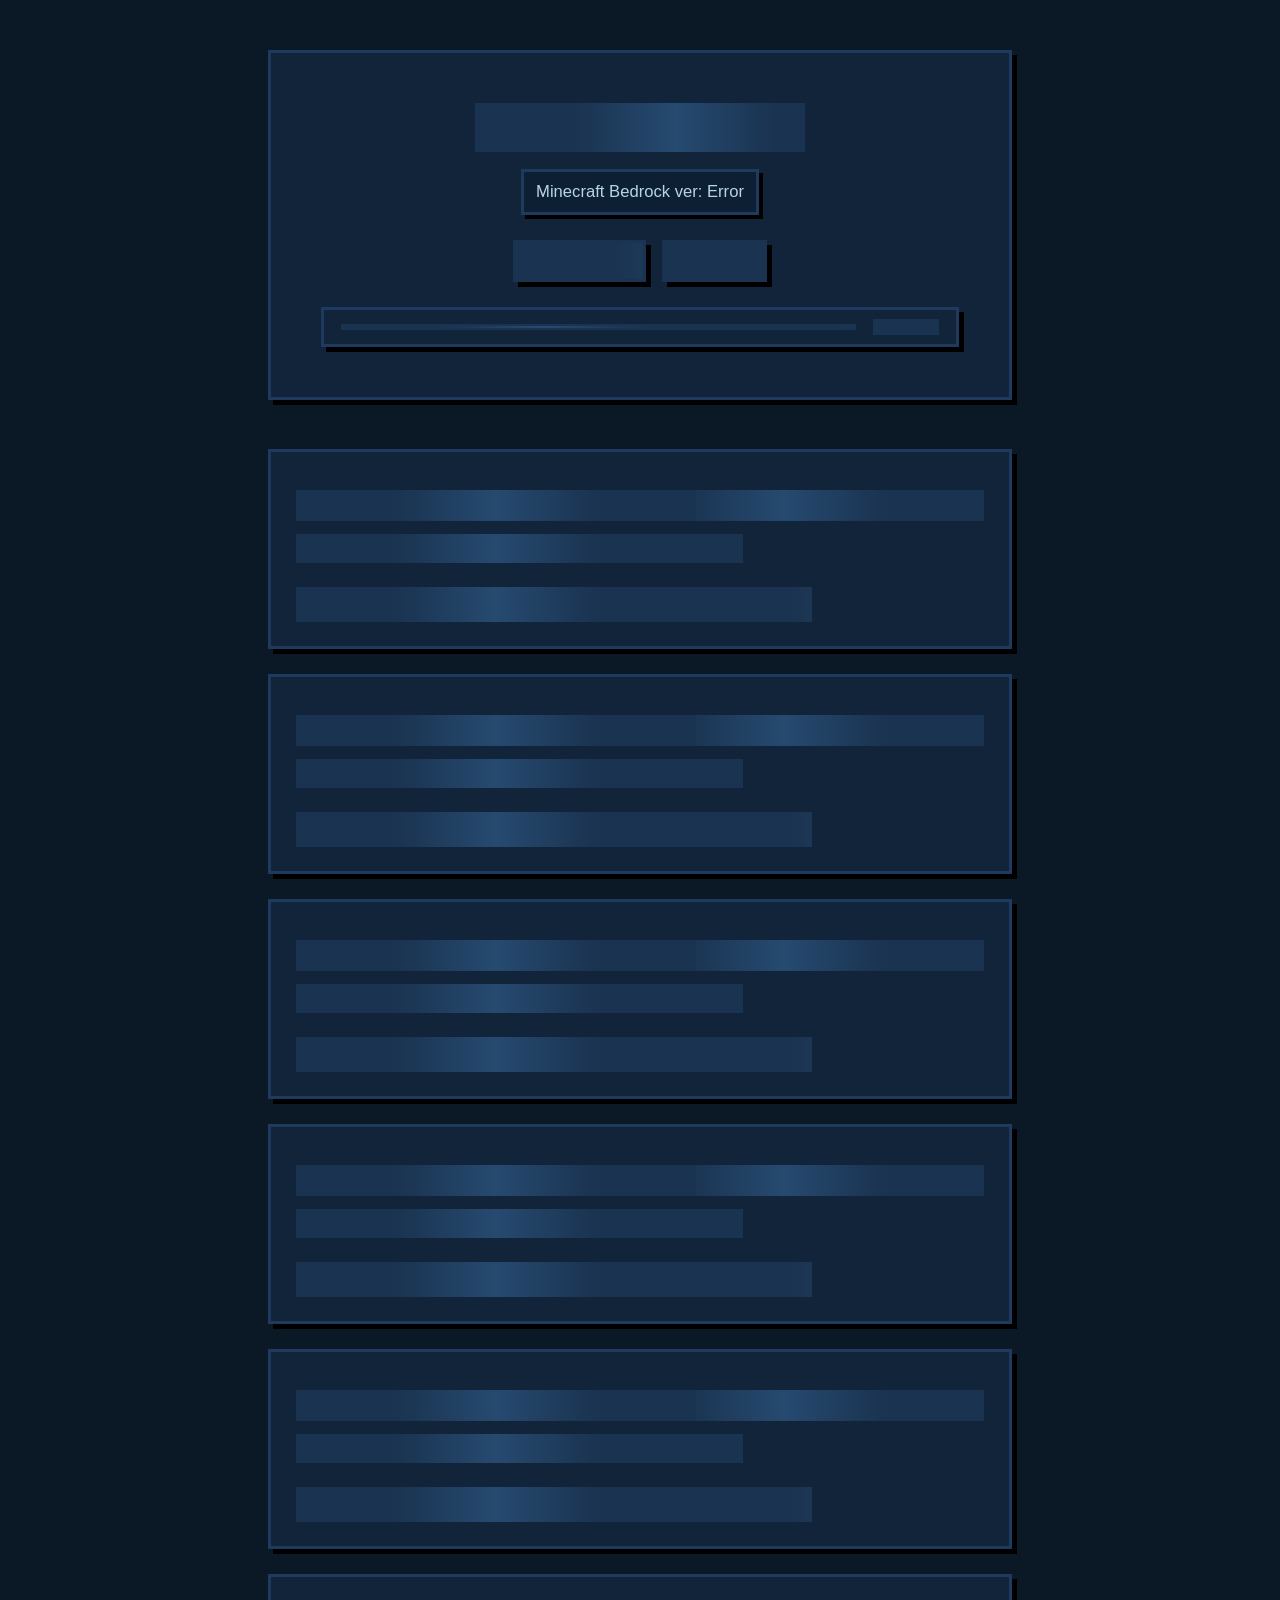
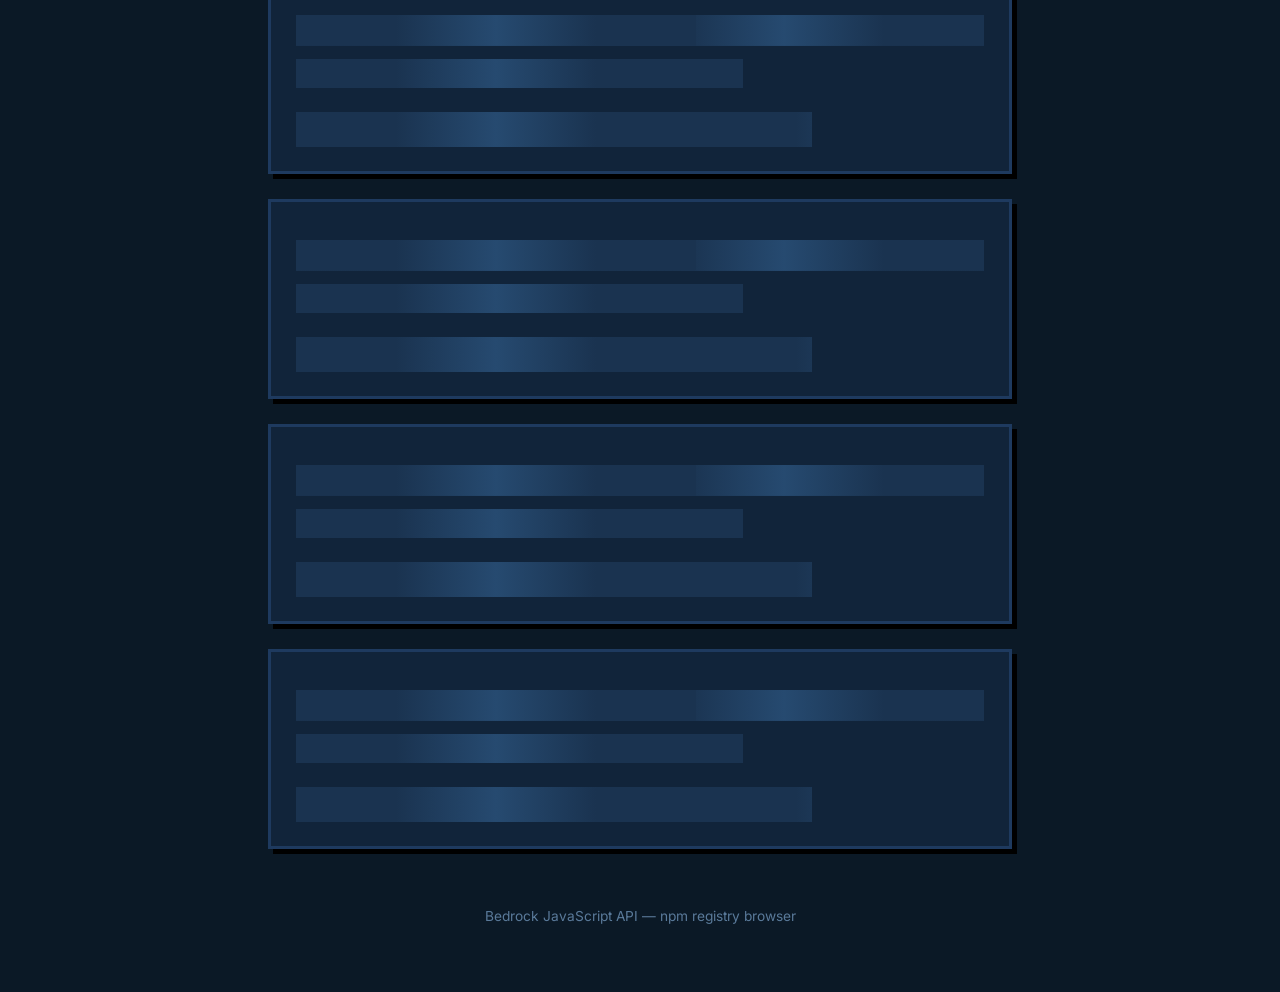
<file: index.html>
<!doctype html>
<html lang="en">
    <head>
        <meta charset="utf-8" />
        <meta name="viewport" content="width=device-width, initial-scale=1" />

        <!-- Primary Meta Tags -->
        <title>Minecraft Bedrock JS API</title>
        <meta name="title" content="Minecraft Bedrock JS API" />
        <meta name="description" content="BedrockNPM — Minecraft Bedrock Developer Hub" />

        <!-- Open Graph / Facebook -->
        <meta property="og:type" content="website" />
        <meta property="og:url" content="https://solightzz.github.io/bedrocknpm/" />
        <meta property="og:title" content="Minecraft Bedrock JS API" />
        <meta property="og:description" content="BedrockNPM — Minecraft Bedrock Developer Hub" />
        <meta
            property="og:image"
            content="https://solightzz.github.io/bedrocknpm/img/og-image.png" />

        <!-- Twitter -->
        <meta property="twitter:card" content="summary_large_image" />
        <meta property="twitter:url" content="https://solightzz.github.io/bedrocknpm/" />
        <meta property="twitter:title" content="Minecraft Bedrock JS API" />
        <meta
            property="twitter:description"
            content="BedrockNPM — Minecraft Bedrock Developer Hub" />
        <meta
            property="twitter:image"
            content="https://solightzz.github.io/bedrocknpm/img/og-image.png" />

        <!-- Favicon -->
        <link rel="icon" href="img/favicon.png" type="image/png" />
        
        <!-- Bootstrap 5 CSS -->
        <link href="https://cdn.jsdelivr.net/npm/bootstrap@5.3.3/dist/css/bootstrap.min.css" rel="stylesheet" crossorigin="anonymous">

        <link rel="stylesheet" href="css/main.css" />
    </head>

    <body class="loading">
        <div class="container d-flex flex-column justify-content-center align-items-center py-4 py-md-5 gap-3 gap-md-4">
        <header id="header" class="col-12 col-md-10 col-lg-8 p-3 p-md-4 p-lg-5">
            <div id="info" class="d-flex flex-column align-items-center gap-1 gap-md-2">
                <div id="main-title" class="title loading text-center fs-3 fs-md-2 fs-lg-1">Bedrock JavaScript API</div>
                <div id="game-version" class="subtitle loading text-center mt-2 fs-6 fs-md-5">
                    Minecraft Bedrock version Loading...
                </div>
            </div>

                <nav id="actions" class="d-flex justify-content-center flex-wrap gap-2 gap-md-3 mt-3 mt-md-4">
                    <a
                        href="#"
                        class="px-2 px-md-3 py-1 fs-6 fs-md-5"
                        onclick="
                            localStorage.length && (localStorage.clear() || popup('Cleared cache'))
                        "
                        >Clear cache</a
                    >
                    <a href="#" class="px-2 px-md-3 py-1 fs-6 fs-md-5" onclick="fetchAll()">Fetch all</a>
                </nav>

                <div id="progress-wrap" class="d-flex align-items-center gap-2 gap-md-3 mt-3 mt-md-4 w-100 px-2 py-1 px-md-3 py-md-2">
                    <div id="progress-bar" class="flex-grow-1"><span></span></div>
                    <div id="progress-text" class="fs-6 fs-md-7">0 / 9</div>
                </div>
        </header>

            <main class="col-12 col-md-10 col-lg-8 d-flex justify-content-center mt-3 mt-md-4">
                <div id="moduleElms" class="w-100 d-flex flex-column gap-3 gap-md-4"></div>
            </main>

        <footer id="footer" class="w-100 text-center mt-3">
            <span>Bedrock JavaScript API &mdash; npm registry browser</span>
        </footer>
        
        </div>

        <!-- Bootstrap 5 JS -->
        <script src="https://cdn.jsdelivr.net/npm/bootstrap@5.3.3/dist/js/bootstrap.bundle.min.js" crossorigin="anonymous"></script>
        <script src="js/main.js"></script>
    </body>
</html>
</file>
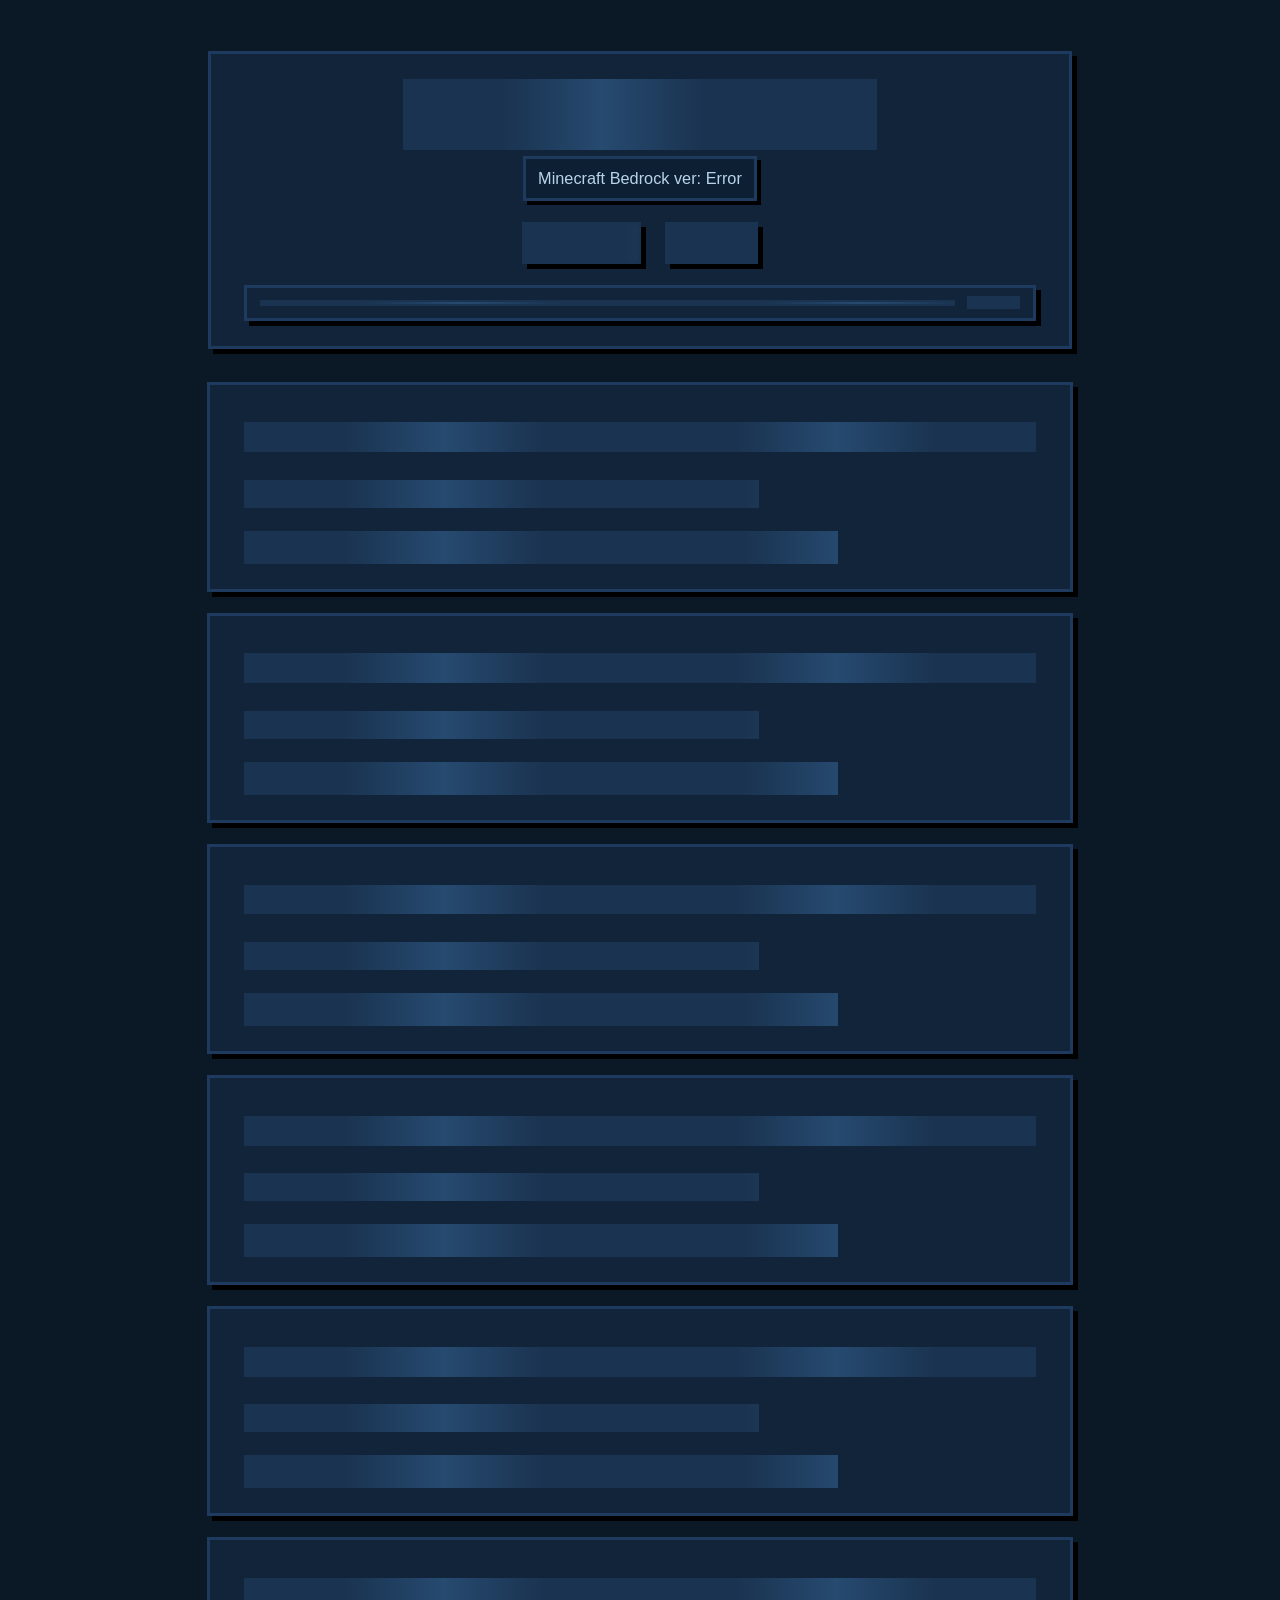
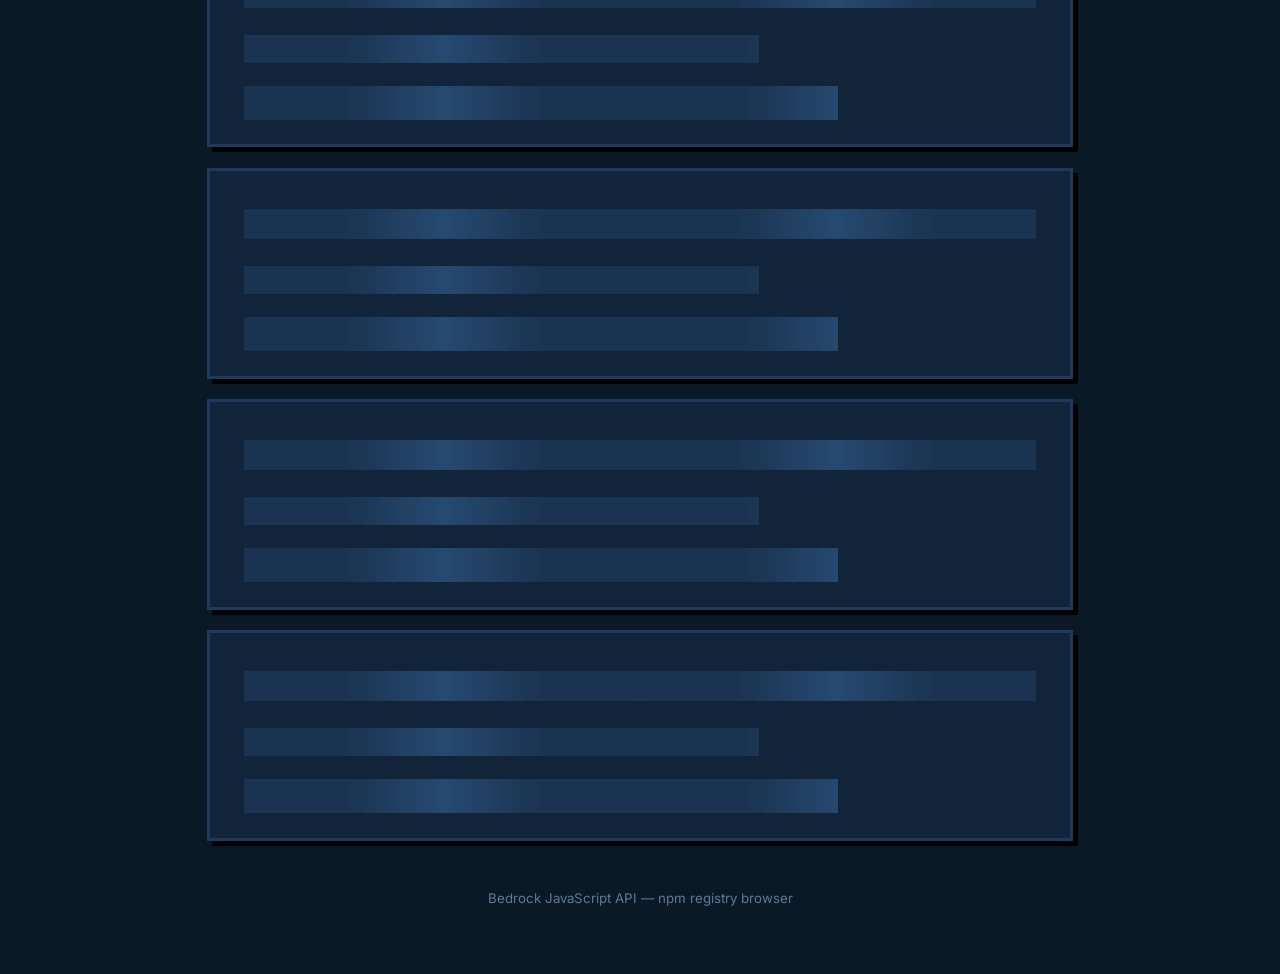
<file: root/index.html>
<!DOCTYPE html>
<html lang="en">
<head>
<meta charset="utf-8">
<meta name="viewport" content="width=device-width, initial-scale=1">
<title>Minecraft Bedrock JS API</title>
<link rel="stylesheet" href="css/main.css">

<body class=loading>

<header id=header>

	<div id=info>
		<div id="main-title" class="title loading">Bedrock JavaScript API</div>
		<div id="game-version" class="subtitle loading">Minecraft Bedrock version Loading...</div>
	</div>

	<nav id=actions>
		<a href="#" onclick="localStorage.length && (localStorage.clear() || popup('Cleared cache')) ">Clear cache</a>
		<a href="#" onclick="fetchAll()">Fetch all</a>
	</nav>

	<div id=progress-wrap>
		<div id=progress-bar><span></span></div>
		<div id=progress-text>0 / 9</div>
	</div>

</header>

<main>
	<div id=moduleElms></div>
</main>

<footer id=footer>
	<span>Bedrock JavaScript API &mdash; npm registry browser</span>
</footer>

<script src="js/main.js"></script>
</body>
</html>
</file>
<file: css/main.css>
@import 'base.css';
@import 'popup.css';
@import 'header.css';
@import 'module.css';
@import 'loading.css';
@import 'version.css';
@import 'footer.css';
</file>
<file: root/css/main.css>
@import 'base.css';
@import 'popup.css';
@import 'header.css';
@import 'module.css';
@import 'loading.css';
@import 'version.css';
@import 'footer.css';
</file>
